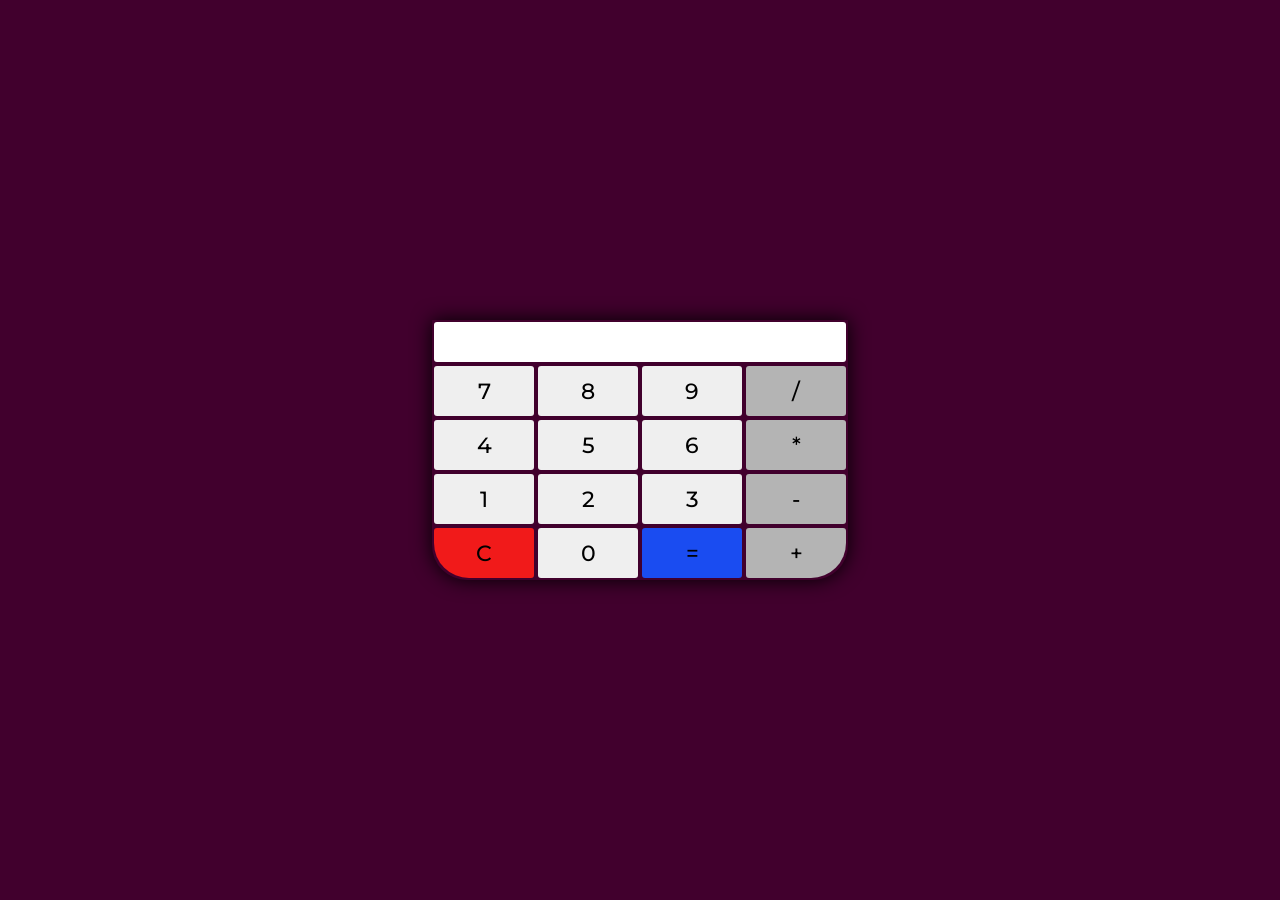
<file: Semana 7/Calculadora/index.html>
<!DOCTYPE html>
<html lang="en">

<head>
    <meta charset="UTF-8">
    <meta name="viewport" content="width=device-width, initial-scale=1.0">
    <script language="JavaScript" src="calculadora.js"></script>
    <link rel="stylesheet" href="estilo.css">
    <title>Document</title>
</head>

<body>
    <form action="" name="calc">
        <div id="calculadora">

            <input type="text" id="visor" name="visor">
            <div id="primeira">
                <input type="button" value="7" class="botao borda" onclick="botao(value)">
                <input type="button" value="8" class="botao borda" onclick="botao(value)">
                <input type="button" value="9" class="botao borda" onclick="botao(value)">
                <input type="button" value="/" class="botao borda" onclick="botao(value)">
            </div>
            <div id="segunda">
                <input type="button" value="4" class="botao borda" onclick="botao(value)">
                <input type="button" value="5" class="botao borda" onclick="botao(value)">
                <input type="button" value="6" class="botao borda" onclick="botao(value)">
                <input type="button" value="*" class="botao borda" onclick="botao(value)">
            </div>
            <div id="terceira">
                <input type="button" value="1" class="botao borda" onclick="botao(value)">
                <input type="button" value="2" class="botao borda" onclick="botao(value)">
                <input type="button" value="3" class="botao borda" onclick="botao(value)">
                <input type="button" value="-" class="botao borda" onclick="botao(value)">
            </div>
            <div id="quarta">
                <input type="button" value="C" class="botao borda" onclick="reseta()">
                <input type="button" value="0" class="botao borda" onclick="botao(value)">
                <input type="button" value="=" class="botao borda" onclick="calcula()">
                <input type="button" value="+" class="botao borda" onclick="botao(value)">
            </div>
        </div>
    </form>
</body>

</html>
</file>
<file: Semana 7/Calculadora/estilo.css>
@import url('https://fonts.googleapis.com/css2?family=Montserrat:wght@500;600&display=swap');
* {
    padding: 0;
    margin: 0;
    outline: none;
    font-family: 'Montserrat', sans-serif;
    font-weight: 500;
    font-size: 22px;
}
body {
    display: flex;
    justify-content: center;
    align-items: center;
    height: 100vh;
    background: #41002d;
}
input {
    margin: 2px;
    border: none;
    border-radius: 3px;
}
input[type=text] {
    width: calc(100% - 4px);
    height: 40px;
}
input[type=button] {
    width: 100px;
    height: 50px;
    transition: ease 0.2s;
    cursor: pointer;
}
div#calculadora {
    box-shadow: 0 0 20px black;
}
div#calculadora div {
    display: flex;
}
div#calculadora div input:nth-child(4) {
    background: #b4b4b4;
}
div#quarta input:nth-child(1) {
    background: #f11a1a;
}
div#quarta input:nth-child(1), div#calculadora {
    border-bottom-left-radius: 35px;
}
div#quarta input:nth-child(3) {
    background: #1a4cf1;
}
div#quarta input:nth-child(4), div#calculadora {
    border-bottom-right-radius: 35px;
}
input[type=button]:hover {
    filter: brightness(50%);
}
input[type=button]:active {
    transform: scale(0.9);
}
</file>
